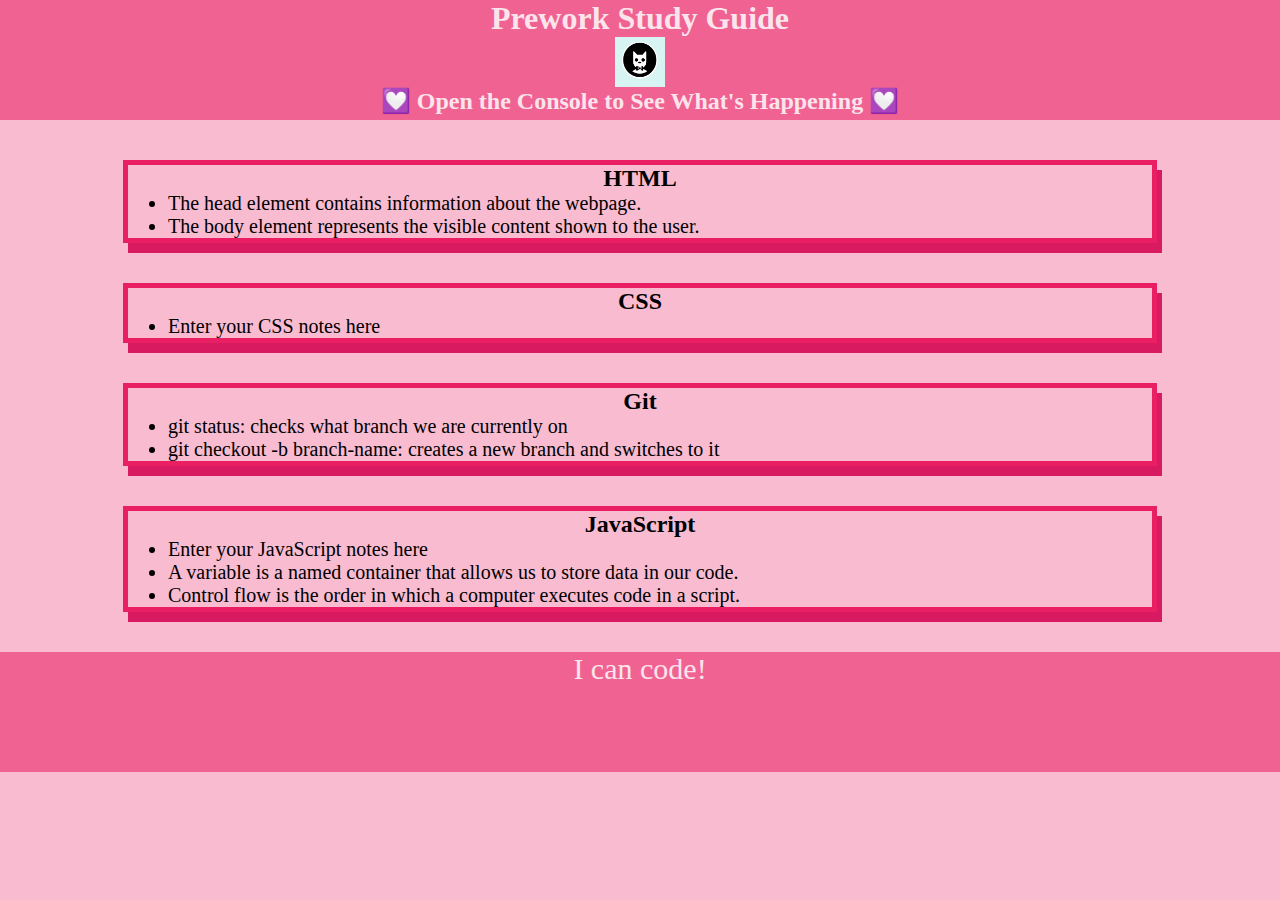
<file: index.html>
<!DOCTYPE html>
<html lang="en">
  <head>
    <meta charset="UTF-8" />
    <meta http-equiv="X-UA-Compatible" content="IE=edge" />
    <meta name="viewport" content="width=device-width, initial-scale=1.0" />
    <link rel="stylesheet" href="./assets/style.css">
    <title>Prework Study Guide</title>
  </head>

  <body>
    <header id="top">
      <h1>Prework Study Guide</h1>
      <img src="./assets/bowtie-cat.png" alt="Profile image of cat wearing a bow tie." />
      <h2>💟 Open the Console to See What's Happening 💟</h2>
    </header>

    <main>
      <section class="card" id="html-section">
        <h2>HTML</h2>
        <ul>
          <li>The head element contains information about the webpage.</li>
          <li>The body element represents the visible content shown to the user.</li>
        </ul>
      </section>

      <section class="card" id="css-section">
        <h2>CSS</h2>
        <ul>
          <li>Enter your CSS notes here</li>
        </ul>
      </section>

      <section class="card" id="git-section">
        <h2>Git</h2>
        <ul>
          <li>git status: checks what branch we are currently on</li>
          <li>git checkout -b branch-name: creates a new branch and switches to it</li>
        </ul>
      </section>

      <section class="card" id="javascript-section">
        <h2>JavaScript</h2>
        <ul>
          <li>Enter your JavaScript notes here</li>
          <li>A variable is a named container that allows us to store data in our code.</li>
          <li>Control flow is the order in which a computer executes code in a script.</li>
        </ul>
      </section>
    </main>

    <footer>
      <p>I can code!</p>
    </footer>
    <script src="./assets/script.js"></script>
  </body>
</html>
</file>
<file: assets/style.css>
* {
    margin: 0;

    padding: 0;
}

body {
    background-color: #F8BBD0;
}
header,
footer {
    width: 100%;
    height: 120px;
    background-color: #F06292;
    color: #FCE4EC;
}

h1,
h2 {
    text-align: center;
}
img {
    display: block;
    height: 50px;
    width: 50px;
    margin-left: auto;
    margin-right: auto;
}

ul {
    padding-left: 40px;
    font-size: 20px;
}
p {
    text-align: center;
    font-size: 30px;
}

.card {
    width: 80%;
    margin: 40px auto;
    border: 5px solid #E91E63;
    box-shadow: 5px 10px #D81B60;
}
</file>
